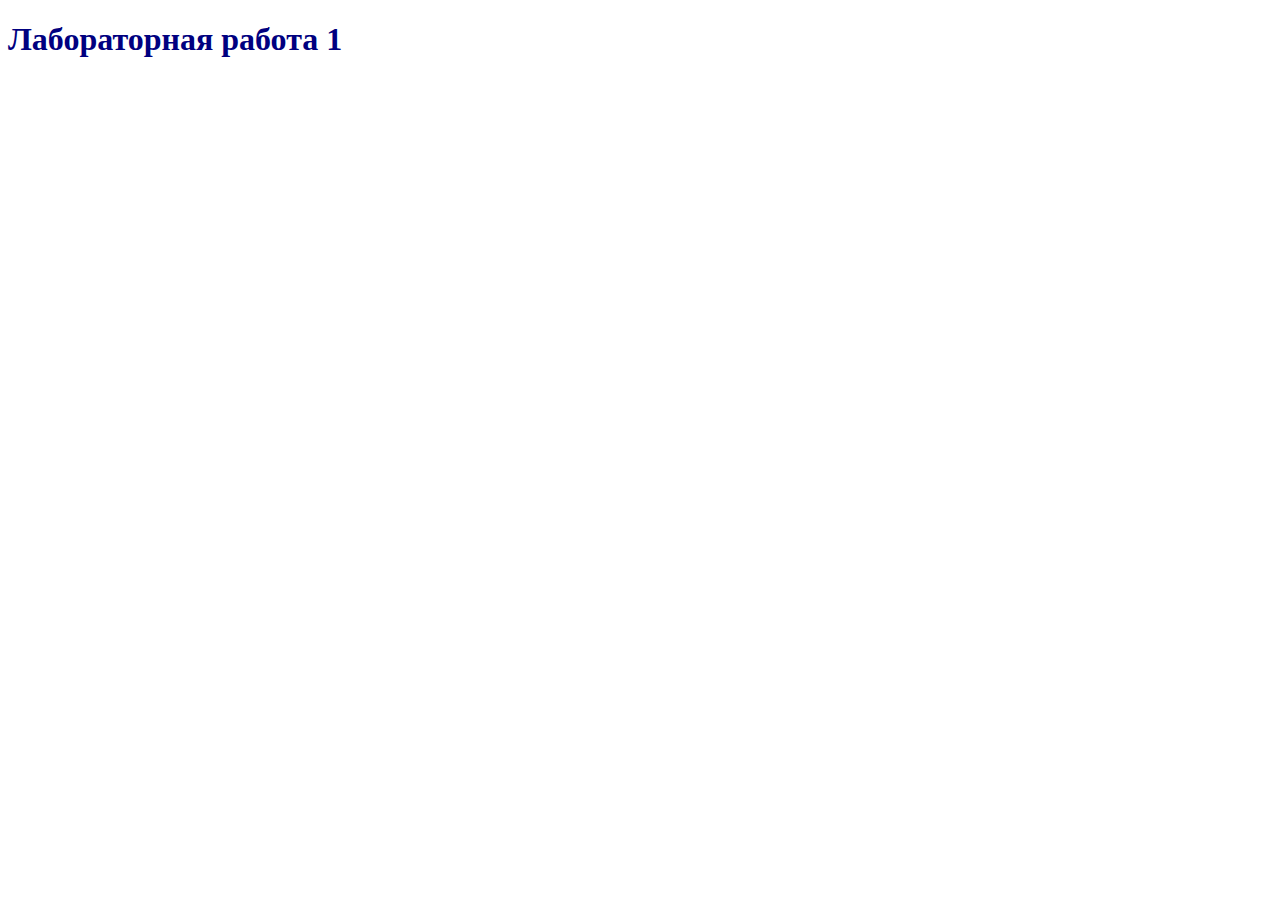
<file: Lab_1/index.html>
<!DOCTYPE html>
<html lang="en">

<head>
    <meta charset="UTF-8">
    <meta name="viewport" content="width=device-width, initial-scale=1.0">
    <title>Laboratory work #1</title>
</head>

<body>
    <h1 style="color:navy">Лабораторная работа 1</h1>
    <script src = "lab_1_1.js"></script>
    <script src = "lab_1_2.js"></script>

</body>

</html>
</file>
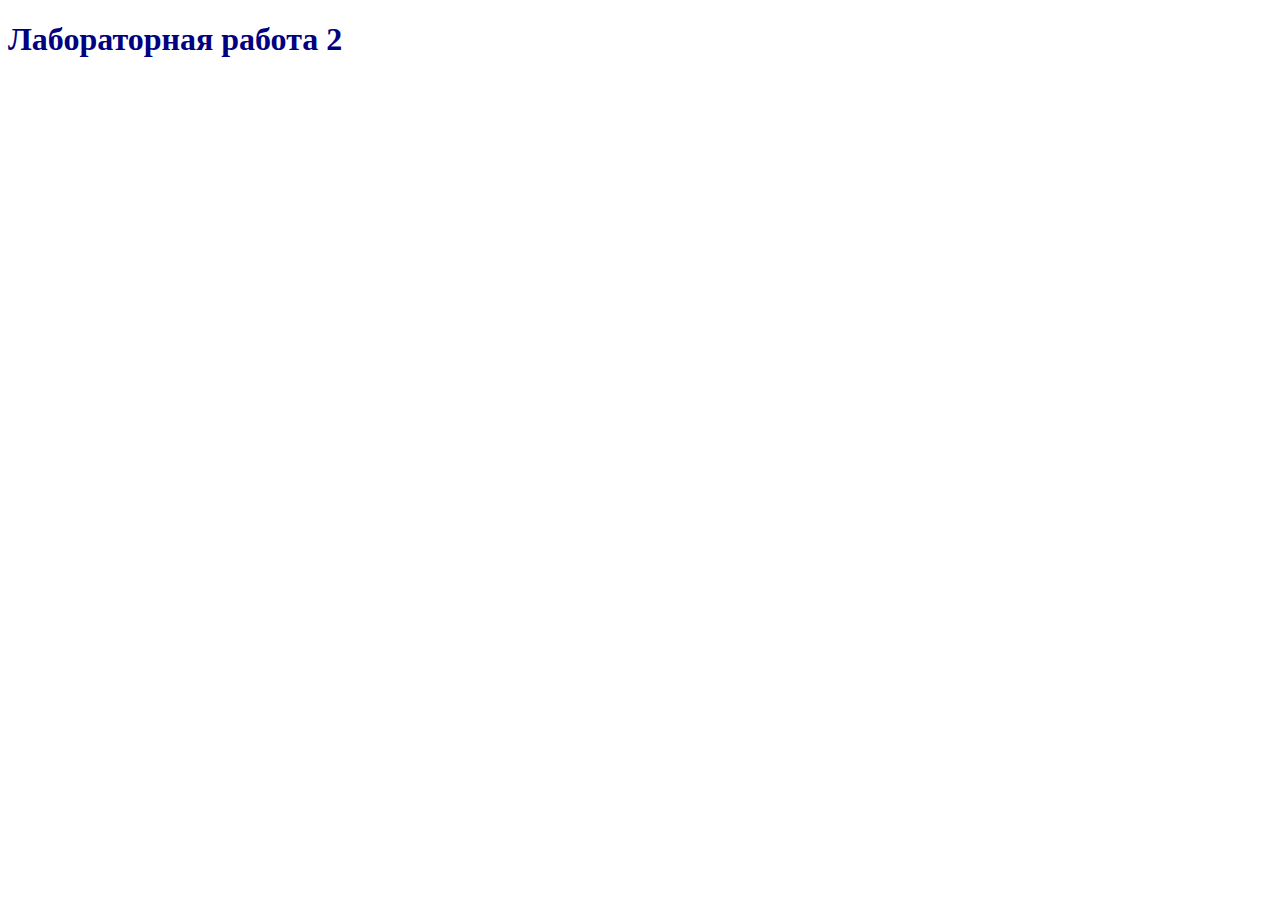
<file: Lab_2/index.html>
<!DOCTYPE html>
<html lang="en">

<head>
    <meta charset="UTF-8">
    <meta name="viewport" content="width=device-width, initial-scale=1.0">
    <title>Laboratory work #2</title>
</head>

<body>
    <h1 style="color:navy">Лабораторная работа 2</h1>
    <script src = "lab_2.js"></script>
  </body>

</html>
</file>
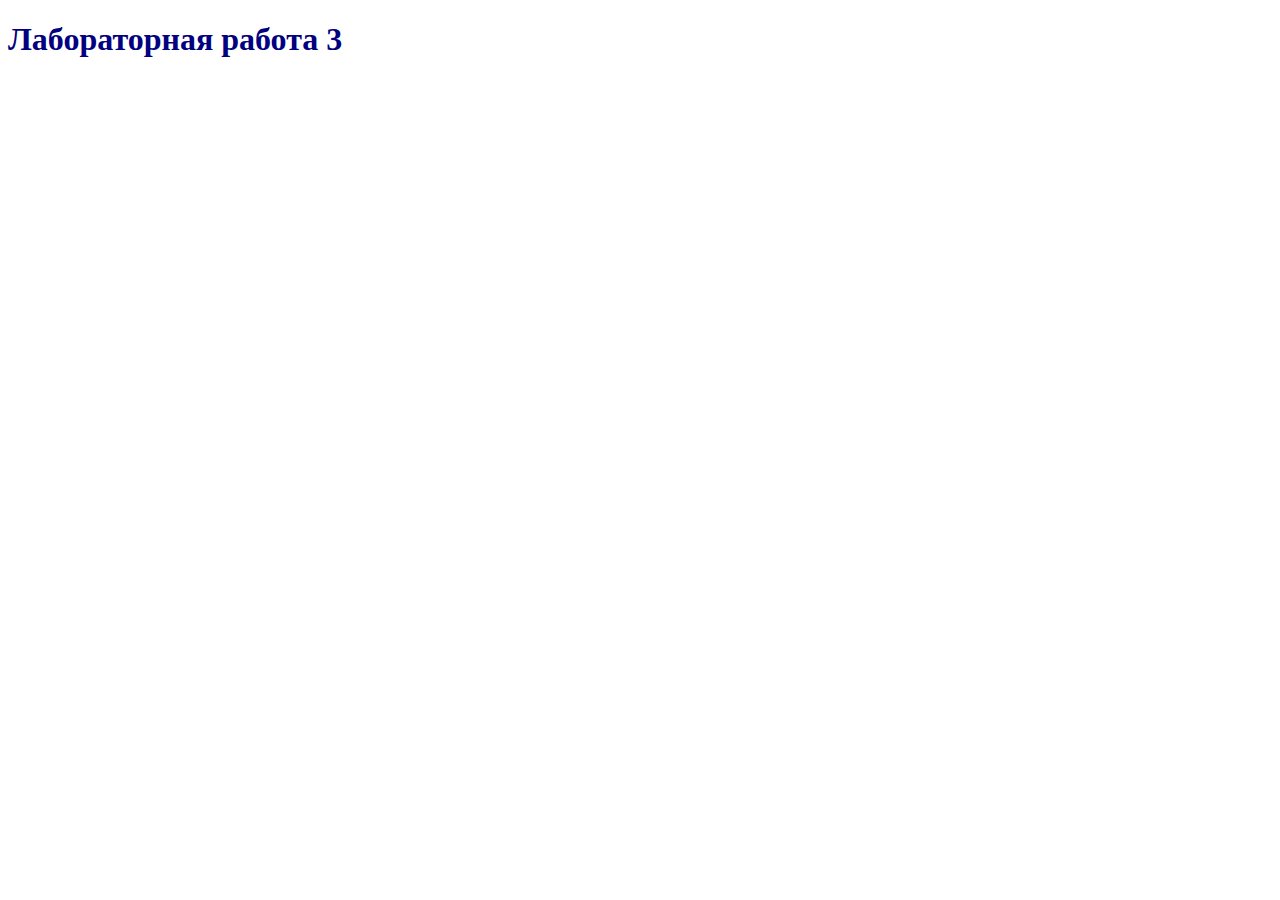
<file: Lab_3/index.html>
<!DOCTYPE html>
<html lang="en">

<head>
    <meta charset="UTF-8">
    <meta name="viewport" content="width=device-width, initial-scale=1.0">
    <title>Laboratory work #3</title>
</head>

<body>
    <h1 style="color:navy">Лабораторная работа 3</h1>
    <script src = "lab_3.js"></script>
  </body>

</html>
</file>
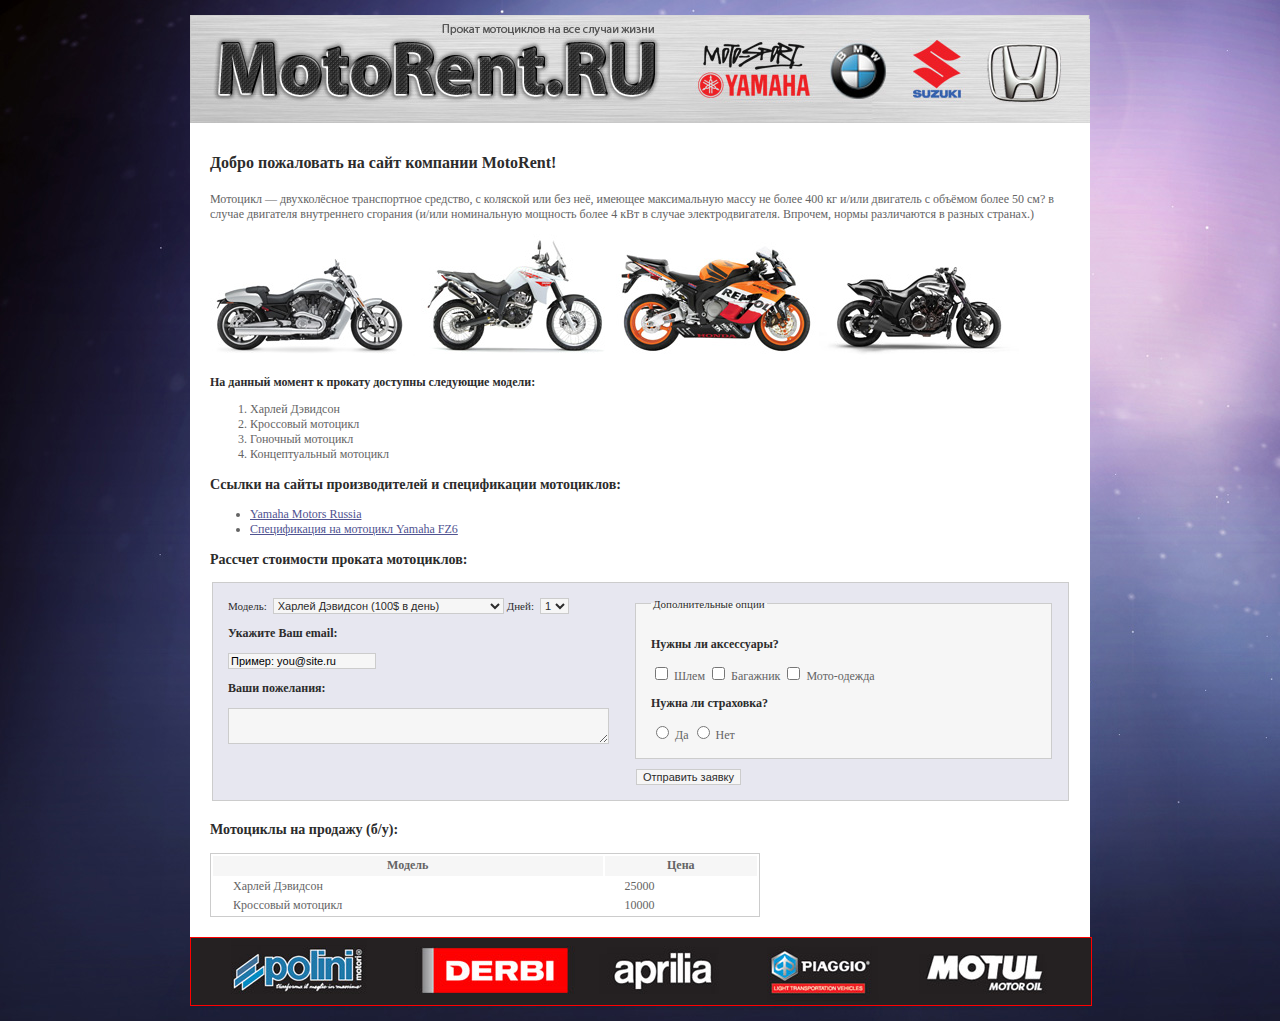
<file: Lab_4/moto/index.html>
<!DOCTYPE html PUBLIC "-//W3C//DTD XHTML 1.0 Transitional//EN"
"http://www.w3.org/TR/xhtml1/DTD/xhtml1-transitional.dtd">
<html xmlns="http://www.w3.org/1999/xhtml" xml:lang="en">
	<head>
		<meta http-equiv="content-type" content="text/html; charset=UTF-8" />
		<title>Курс по Javascript</title>
		<link href="css/mystyle.css" rel="stylesheet" type="text/css" />
		<script src="js/jquery.js"></script>
		<script src="js/lab_4.js"></script>
	</head>
	<body>
		<!-- Общий div для всей в -->
		<div class="maindiv" id="main_div">
			<!-- Блок хедера (шапка сайта) -->
			<div id="forheader">
				<img src="images/logo.jpg" width="900" height="108" alt="Хедер" title="Шапка сайта" />
			</div>
			<!-- Конец блока хедера -->
			<div id="forbody">
				<h1 id="main_h1">Добро пожаловать на сайт компании MotoRent!</h1>
				<p><span class="pq">Мотоцикл — двухколёсное транспортное средство</span>, с коляской или без неё, имеющее максимальную массу не более 400 кг и/или
					двигатель с объёмом более 50 см? в случае двигателя внутреннего сгорания (и/или
					номинальную мощность более 4 кВт в случае электродвигателя. Впрочем, нормы
					различаются в разных странах.) </p>
				<!-- Блок с 4-мя изображениями -->
				<div id="div_for_img">
					<img id="img_1" src="images/moto4.jpg" width="200" height="125" alt="Мотоцикл 1" />
					<img id="img_2" src="images/moto2.jpg" width="200" height="125" alt="Мотоцикл 2" />
					<img id="img_3" src="images/moto3.jpg" width="200" height="125" alt="Мотоцикл 3" />
					<img id="img_4" src="images/moto1.jpg" width="200" height="125" alt="Мотоцикл 4" />
				</div>
				<p><strong>На данный момент к прокату доступны следующие модели:</strong></p>
				<!-- Ненумерованный список -->
				<ol id="moto_models">
					<li>Харлей Дэвидсон</li>
					<li>Кроссовый мотоцикл</li>
					<li>Гоночный мотоцикл</li>
					<li>Концептуальный мотоцикл</li>
				</ol>
				<h3 id="my_h3"><span class="pq">Ссылки на сайты производителей</span> и спецификации мотоциклов:</h3>
				<ul id="my_links">
					<li><a href="http://www.yamaha-motor.ru" target="_blank" id="superlink">Yamaha Motors Russia</a></li>
					<li><a href="documents/yamaha_fz6.PDF">Спецификация на мотоцикл Yamaha FZ6</a></li>
				</ul>
				<h3>Рассчет стоимости проката мотоциклов:</h3>
				<!-- Форма -->
				<form action="form.php" id="my_form">
					<div id="bigform">
						<fieldset>
							<!-- Правый блок формы -->
							<div id="div_form_1">
								<fieldset id="innerfieldset">
									<legend>Дополнительные опции</legend>
									<p><strong>Нужны ли аксессуары?</strong></p>
									<div id="format">
										<input type="checkbox" value="sh" name="dop_oprions" id="shlem" />
										<label for="shlem">Шлем</label>
										<input type="checkbox" value="bag" name="dop_oprions" id="bag" />
										<label for="bag">Багажник</label>
										<input type="checkbox" value="od" name="dop_oprions" id="od" />
										<label for="od">Мото-одежда</label>
									</div>
									<p><strong>Нужна ли страховка?</strong></p>
									<div id="radio">
										<input type="radio" id="inch_yes" value="yes" name="inch" />
										<label for="inch">Да</label>
										<input type="radio" id="inch_no" value="no" name="inch" />
										<label for="inch">Нет</label>
									</div>
								</fieldset>
								<input type="submit" value="Отправить заявку" id="my_button" />
							</div>
							<!-- Левый блок формы -->
							<div id="div_form_2">
								<span>Модель:</span>
								<select name="moto" size="1" id="motoSelect">
									<option value="1">Харлей Дэвидсон (100$ в день)</option>
									<option value="2">Кроссовый мотоцикл (40$ в день)</option>
									<option value="3">Гоночный мотоцикл (150$ в день)</option>
									<option value="4">Концептуальный мотоцикл (340$ в день)</option>
								</select>
								<span>Дней:</span>
								<select name="days" size="1" id="daysSelect">
									<option value="1">1</option>
									<option value="2">2</option>
								</select>
								<p><strong>Укажите Ваш email:</strong></p>
								<input type="text" id="email" value="Пример: you@site.ru" />
								<p><strong>Ваши пожелания:</strong></p>
								<textarea cols="45" rows="2" id="mytextarea"></textarea>
							</div>
						</fieldset>
					</div>
				</form>
				<!-- Конец формы -->
				<!-- Таблица с мотоциклами на продажу -->
				<h3 id="sale">Мотоциклы на продажу (б/у):</h3>
				<table width="550" id="moto_table" title="Таблица цен на мотоциклы" class="mototable">
					<thead>
						<tr>
							<th><strong>Модель</strong></th>
							<th><strong>Цена</strong></th>
						</tr>
					</thead>
					<tbody>
						<tr>
							<td>Харлей Дэвидсон</td>
							<td>25000</td>
						</tr>
						<tr>
							<td>Кроссовый мотоцикл</td>
							<td>10000</td>
						</tr>
					</tbody>
				</table>
				<div id="forresults"></div>
			</div>
			<!-- Блок футера -->
			<div id="forfooter">
				<img src="images/footer.jpg" width="900" height="67" alt="Футер" title="Производители" />
			</div>
			<!-- Конец футера -->
		</div>
	</body>
</html>
</file>
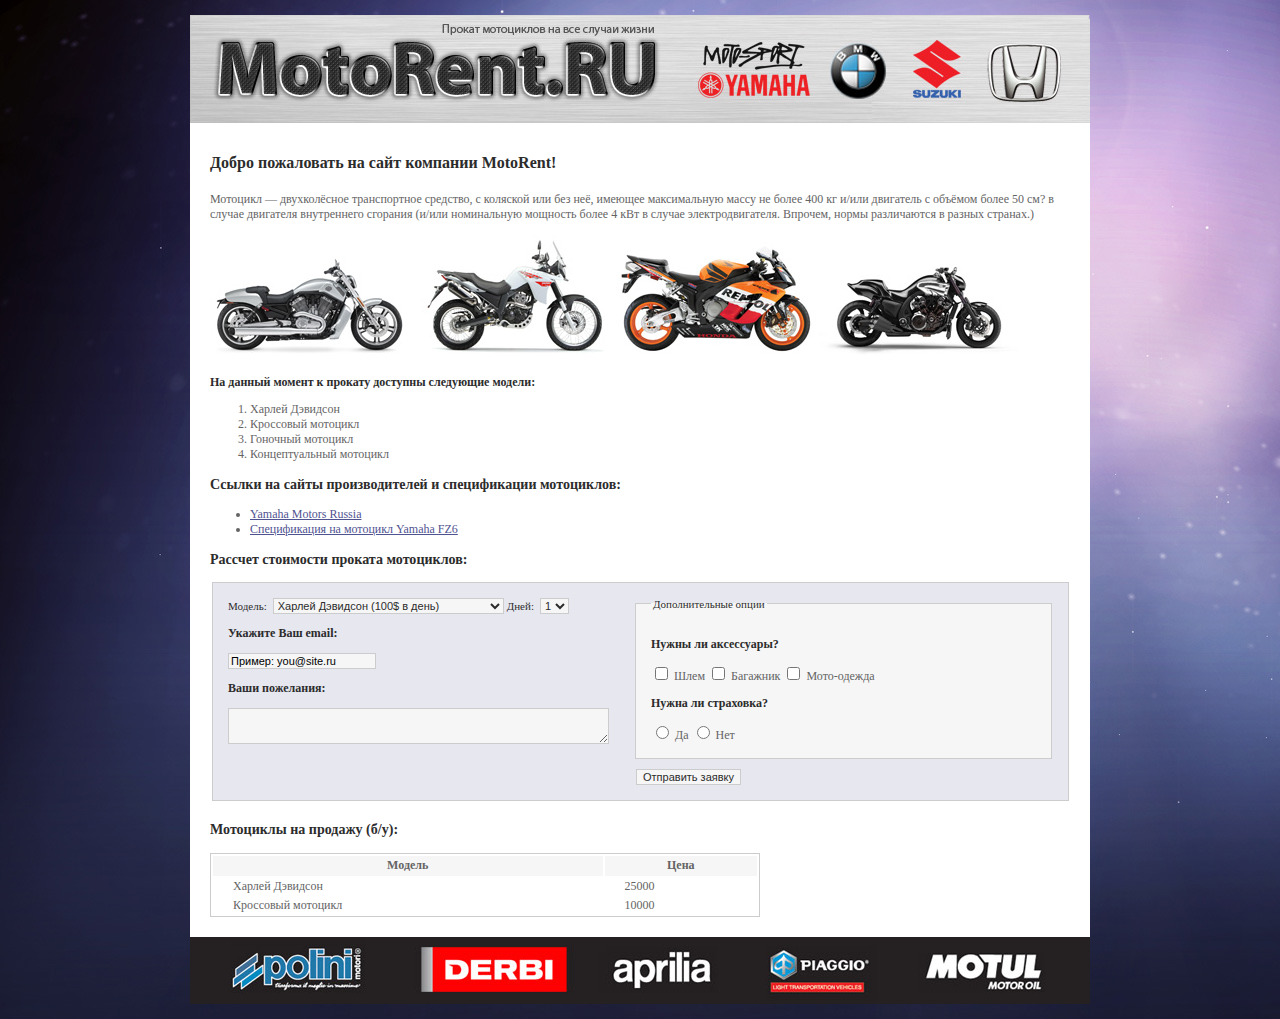
<file: Lab_5/moto/index.html>
<!DOCTYPE html PUBLIC "-//W3C//DTD XHTML 1.0 Transitional//EN"
"http://www.w3.org/TR/xhtml1/DTD/xhtml1-transitional.dtd">
<html xmlns="http://www.w3.org/1999/xhtml" xml:lang="en">
	<head>
		<meta http-equiv="content-type" content="text/html; charset=UTF-8" />
		<title>Курс по Javascript</title>
		<link href="css/mystyle.css" rel="stylesheet" type="text/css" />
		<script src="js/jquery.js"></script>
		<script src="js/lab_5.js"></script>
	</head>
	<body>
		<!-- Общий div для всей в -->
		<div class="maindiv" id="main_div">
			<!-- Блок хедера (шапка сайта) -->
			<div id="forheader">
				<img src="images/logo.jpg" width="900" height="108" alt="Хедер" title="Шапка сайта" />
			</div>
			<!-- Конец блока хедера -->
			<div id="forbody">
				<h1 id="main_h1">Добро пожаловать на сайт компании MotoRent!</h1>
				<p><span class="pq">Мотоцикл — двухколёсное транспортное средство</span>, с коляской или без неё, имеющее максимальную массу не более 400 кг и/или
					двигатель с объёмом более 50 см? в случае двигателя внутреннего сгорания (и/или
					номинальную мощность более 4 кВт в случае электродвигателя. Впрочем, нормы
					различаются в разных странах.) </p>
				<!-- Блок с 4-мя изображениями -->
				<div id="div_for_img">
					<img id="img_1" src="images/moto4.jpg" width="200" height="125" alt="Мотоцикл 1" />
					<img id="img_2" src="images/moto2.jpg" width="200" height="125" alt="Мотоцикл 2" />
					<img id="img_3" src="images/moto3.jpg" width="200" height="125" alt="Мотоцикл 3" />
					<img id="img_4" src="images/moto1.jpg" width="200" height="125" alt="Мотоцикл 4" />
				</div>
				<p><strong>На данный момент к прокату доступны следующие модели:</strong></p>
				<!-- Ненумерованный список -->
				<ol id="moto_models">
					<li>Харлей Дэвидсон</li>
					<li>Кроссовый мотоцикл</li>
					<li>Гоночный мотоцикл</li>
					<li>Концептуальный мотоцикл</li>
				</ol>
				<h3 id="my_h3"><span class="pq">Ссылки на сайты производителей</span> и спецификации мотоциклов:</h3>
				<ul id="my_links">
					<li><a href="http://www.yamaha-motor.ru" target="_blank" id="superlink">Yamaha Motors Russia</a></li>
					<li><a href="documents/yamaha_fz6.PDF">Спецификация на мотоцикл Yamaha FZ6</a></li>
				</ul>
				<h3>Рассчет стоимости проката мотоциклов:</h3>
				<!-- Форма -->
				<form action="form.php" id="my_form">
					<div id="bigform">
						<fieldset>
							<!-- Правый блок формы -->
							<div id="div_form_1">
								<fieldset id="innerfieldset">
									<legend>Дополнительные опции</legend>
									<p><strong>Нужны ли аксессуары?</strong></p>
									<div id="format">
										<input type="checkbox" value="sh" name="dop_oprions" id="shlem" />
										<label for="shlem">Шлем</label>
										<input type="checkbox" value="bag" name="dop_oprions" id="bag" />
										<label for="bag">Багажник</label>
										<input type="checkbox" value="od" name="dop_oprions" id="od" />
										<label for="od">Мото-одежда</label>
									</div>
									<p><strong>Нужна ли страховка?</strong></p>
									<div id="radio">
										<input type="radio" id="inch_yes" value="yes" name="inch" />
										<label for="inch">Да</label>
										<input type="radio" id="inch_no" value="no" name="inch" />
										<label for="inch">Нет</label>
									</div>
								</fieldset>
								<input type="submit" value="Отправить заявку" id="my_button" />
							</div>
							<!-- Левый блок формы -->
							<div id="div_form_2">
								<span>Модель:</span>
								<select name="moto" size="1" id="motoSelect">
									<option value="1">Харлей Дэвидсон (100$ в день)</option>
									<option value="2">Кроссовый мотоцикл (40$ в день)</option>
									<option value="3">Гоночный мотоцикл (150$ в день)</option>
									<option value="4">Концептуальный мотоцикл (340$ в день)</option>
								</select>
								<span>Дней:</span>
								<select name="days" size="1" id="daysSelect">
									<option value="1">1</option>
									<option value="2">2</option>
								</select>
								<p><strong>Укажите Ваш email:</strong></p>
								<input type="text" id="email" value="Пример: you@site.ru" />
								<p><strong>Ваши пожелания:</strong></p>
								<textarea cols="45" rows="2" id="mytextarea"></textarea>
							</div>
						</fieldset>
					</div>
				</form>
				<!-- Конец формы -->
				<!-- Таблица с мотоциклами на продажу -->
				<h3 id="sale">Мотоциклы на продажу (б/у):</h3>
				<table width="550" id="moto_table" title="Таблица цен на мотоциклы" class="mototable">
					<thead>
						<tr>
							<th><strong>Модель</strong></th>
							<th><strong>Цена</strong></th>
						</tr>
					</thead>
					<tbody>
						<tr>
							<td>Харлей Дэвидсон</td>
							<td>25000</td>
						</tr>
						<tr>
							<td>Кроссовый мотоцикл</td>
							<td>10000</td>
						</tr>
					</tbody>
				</table>
				<div id="forresults"></div>
			</div>
			<!-- Блок футера -->
			<div id="forfooter">
				<img src="images/footer.jpg" width="900" height="67" alt="Футер" title="Производители" />
			</div>
			<!-- Конец футера -->
		</div>
	</body>
</html>
</file>
<file: Lab_4/moto/css/mystyle.css>
﻿body
{
	background-color: #151424;
	background-image: url('../images/bg000000.jpg');
	background-repeat: no-repeat;
	color: #646464;
	font-family: Tahoma;
	font-size: 12px;
	margin: 0;
	padding-bottom: 15px;
	padding-top: 15px;
}
.maindiv
{
	background-color: #ffffff;
	margin: 0 auto;
	padding: 0;
	width: 900px;
}
#forbody
{
	padding: 20px;
}
#main_h1
{
	color: #2C2C2C;
	font-size: 16px;
	margin-bottom: 20px;
}
h2
{
	color: #2C2C2C;
	font-size: 15px;
	margin-bottom: 20px;
	margin-top: 20px;
}
p
{
	margin-left: 0;
}
p strong
{
	color: #2C2C2C;
}
h3
{
	color: #2C2C2C;
}
.mototable
{
	border: 1px solid #cccccc;
	margin-top: 15px;
}
.mototable thead tr
{
	background-color: #f6f6f6;
	height: 20px;
	padding-left: 20px;
}
.mototable tbody tr td
{
	padding-left: 20px;
	text-align: left;
}
#myform div
{
	margin: 20px;
}
#bigform
{
	width: 850px;
}
#bigform span
{
	color: #2c2c2c;
	font-size: 11px;
}
#div_form_1
{
	float: right;
	width: 420px;
}
#div_form_2
{
	width: 420px;
}
#div_form_1 #days
{
	margin-left: 15px;
}
#my_button, select
{
	background-color: #f6f6f6;
	border: 1px solid #cccccc;
	color: #2C2C2C;
	font-size: 11px;
	margin-left: 3px;
}
a
{
	color: #505391;
}
fieldset
{
	background-color: #e7e7f0;
	border: 1px solid #cccccc;
	padding: 15px;
	width: 825px;
}
#innerfieldset
{
	background-color: #f6f6f6;
	border: 1px solid #cccccc;
	margin-bottom: 10px;
	width: 385px;
}
legend
{
	color: #2c2c2c;
	font-size: 11px;
}
input
{
	background-color: #f6f6f6;
	border: 1px solid #cccccc;
	font-size: 11px;
}
textarea
{
	background-color: #f6f6f6;
	border: 1px solid #cccccc;
}
#sale
{
	margin-top: 20px;
}
</file>
<file: Lab_5/moto/css/mystyle.css>
﻿body
{
	background-color: #151424;
	background-image: url('../images/bg000000.jpg');
	background-repeat: no-repeat;
	color: #646464;
	font-family: Tahoma;
	font-size: 12px;
	margin: 0;
	padding-bottom: 15px;
	padding-top: 15px;
}
.maindiv
{
	background-color: #ffffff;
	margin: 0 auto;
	padding: 0;
	width: 900px;
}
#forbody
{
	padding: 20px;
}
#main_h1
{
	color: #2C2C2C;
	font-size: 16px;
	margin-bottom: 20px;
}
h2
{
	color: #2C2C2C;
	font-size: 15px;
	margin-bottom: 20px;
	margin-top: 20px;
}
p
{
	margin-left: 0;
}
p strong
{
	color: #2C2C2C;
}
h3
{
	color: #2C2C2C;
}
.mototable
{
	border: 1px solid #cccccc;
	margin-top: 15px;
}
.mototable thead tr
{
	background-color: #f6f6f6;
	height: 20px;
	padding-left: 20px;
}
.mototable tbody tr td
{
	padding-left: 20px;
	text-align: left;
}
#myform div
{
	margin: 20px;
}
#bigform
{
	width: 850px;
}
#bigform span
{
	color: #2c2c2c;
	font-size: 11px;
}
#div_form_1
{
	float: right;
	width: 420px;
}
#div_form_2
{
	width: 420px;
}
#div_form_1 #days
{
	margin-left: 15px;
}
#my_button, select
{
	background-color: #f6f6f6;
	border: 1px solid #cccccc;
	color: #2C2C2C;
	font-size: 11px;
	margin-left: 3px;
}
a
{
	color: #505391;
}
fieldset
{
	background-color: #e7e7f0;
	border: 1px solid #cccccc;
	padding: 15px;
	width: 825px;
}
#innerfieldset
{
	background-color: #f6f6f6;
	border: 1px solid #cccccc;
	margin-bottom: 10px;
	width: 385px;
}
legend
{
	color: #2c2c2c;
	font-size: 11px;
}
input
{
	background-color: #f6f6f6;
	border: 1px solid #cccccc;
	font-size: 11px;
}
textarea
{
	background-color: #f6f6f6;
	border: 1px solid #cccccc;
}
#sale
{
	margin-top: 20px;
}
</file>
